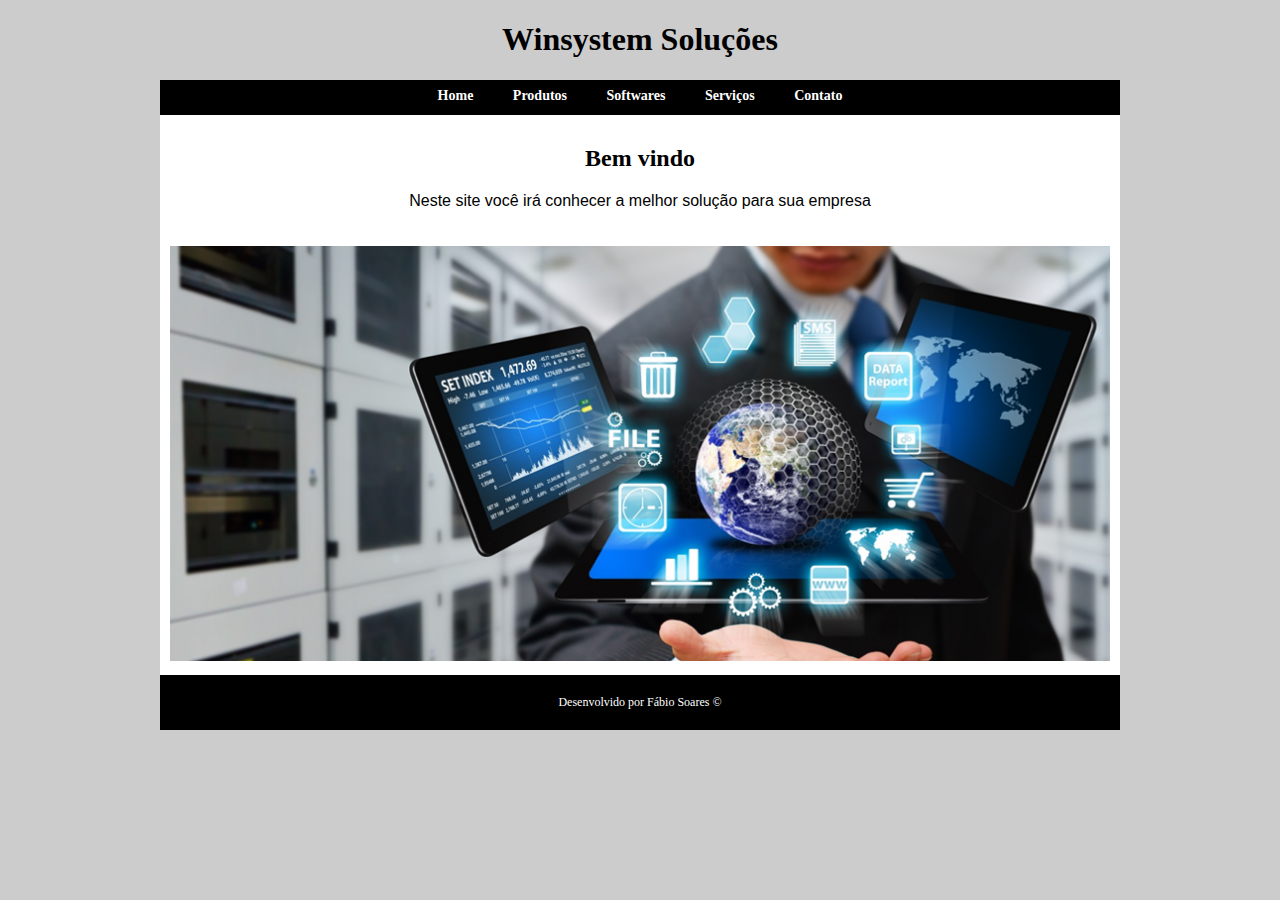
<file: index.html>
<!DOCTYPE html>
<html lang="pt-br">
	<head>
                 <!-- Trabalho Tecnologina para Internet I -->
                <!-- Professor: Diogo -->
                <!-- Aluno: Fábio Soares RA:201708347259 -->
		<meta charset="utf-8"/>
		<title>WinSytem</title>	
		<meta name="description" content="Aqui voce encontra TI">
		<link rel="stylesheet" href="css/style.css"/>
		<link rel="icon" type="text/css" href="img/icon01.jpg">
        <head>  
	
	<body>
		<main role="main">
        	<header>
        		<h1>Winsystem Soluções</h1>
        	</header>
        	
        	<nav id="menu">
        		<ul>
        			<li><a href="index.html">Home</a></li>
					<li><a href="produtos.html">Produtos</a></li>
					<li><a href="softwares.html">Softwares</a></li>	
					<li><a href="servicos.html">Serviços</a></li>
					<li><a href="contato.html">Contato</a></li>			
				</ul>
        	</nav>
        	<section>
        		<h2> Bem vindo</h2>
        		<p> Neste site você irá conhecer a melhor solução para sua empresa</p>
        	</section>

        	<section>
        		<img src="img/home02.png"alt="Automação Comercial" title="winsytemMS">
        	</section>



        	<article class="article"></article>
        	<aside class="sidebar"></aside>
        	<footer class="footer">
        		<p>Desenvolvido por Fábio Soares &copy;</p>

        	</footer>
        </main>
	
		
	</body>



</html>
</file>
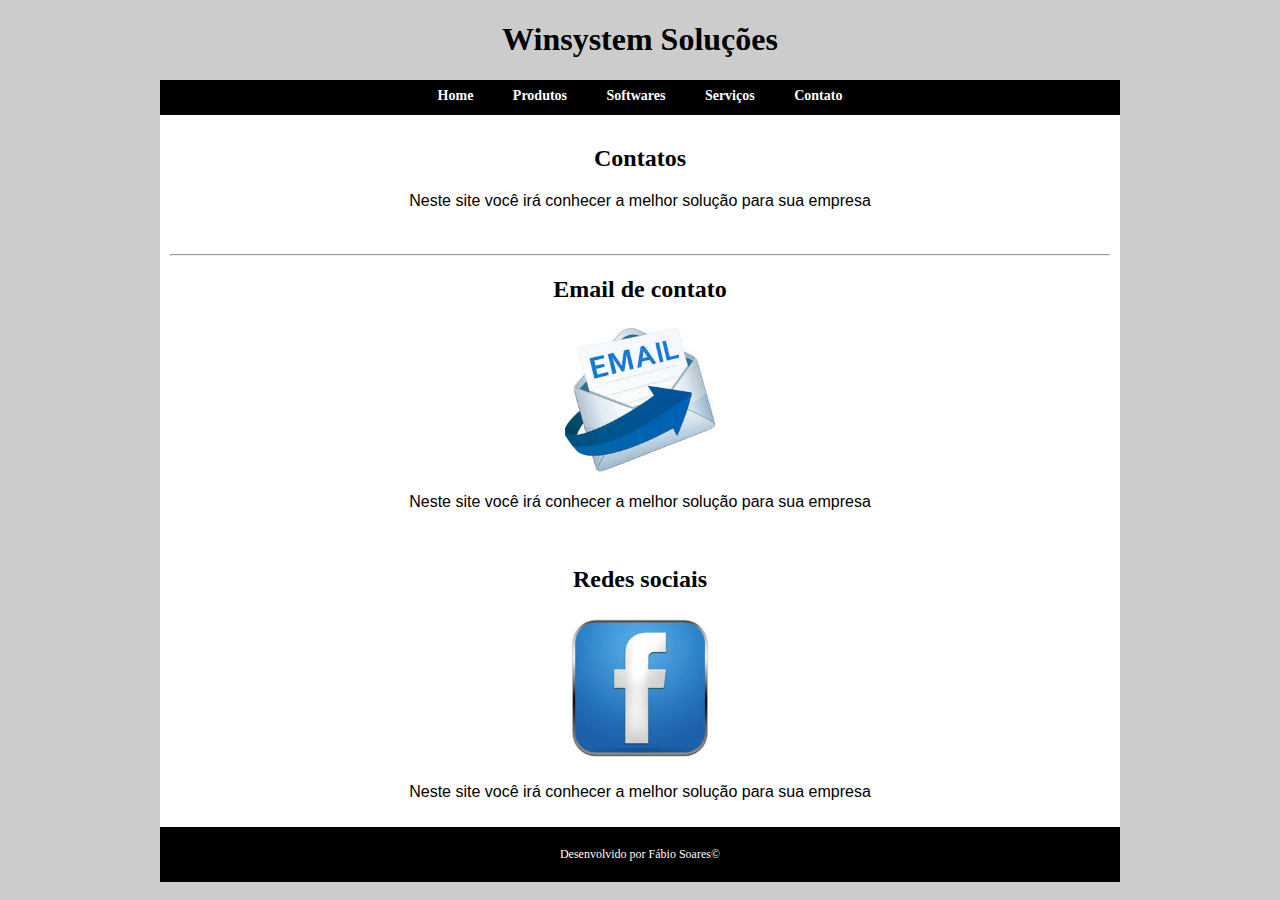
<file: contato.html>
<!DOCTYPE html>
<html lang="pt-br">
<head>
	<meta charset="utf-8"/>
		<title>WinSytem</title>	
		<meta name="description" content="Aqui voce encontra TI">
		<link rel="stylesheet" href="css/style.css"/>
		<link rel="icon" type="text/css" href="img/icon01.jpg">

<head>	
	<body>
		<header class="header">
        		<h1>Winsystem Soluções</h1>
        	</header>
        	
        	<nav id="menu">
        		<ul>
        			<li><a href="index.html">Home</a></li>
					<li><a href="produtos.html">Produtos</a></li>
					<li><a href="softwares.html">Softwares</a></li>	
					<li><a href="servicos.html">Serviços</a></li>
					<li><a href="contato.html">Contato</a></li>		
				</ul>
        	</nav>

         <section>
        		<h2> Contatos</h2>
        		<p> Neste site você irá conhecer a melhor solução para sua empresa</p>
        </section> 

        <section>
        		<hr>
        		<h2> Email de contato </h2>
        		<a href="mailto:comercial@winsystem.top">
        		<img src="img/email.jpg "alt="Automação Comercial" title="winsytemMS" width="150" height="150">
        		</a>
        		<p> Neste site você irá conhecer a melhor solução para sua empresa</p>
        </section>

        <section>
        		<h2> Redes sociais </h2>
        		<a href="https://www.facebook.com/adriellefabio.soares.7">
        		<img src="img/facebook.jpg "alt="Automação Comercial" title="winsytem" width="150" height="150">
        		</a>
        		<p> Neste site você irá conhecer a melhor solução para sua empresa</p>
        </section>





		<footer class="footer">
        		<p>Desenvolvido por Fábio Soares&copy;</p>
        </footer>
	</body>
</html>
</file>
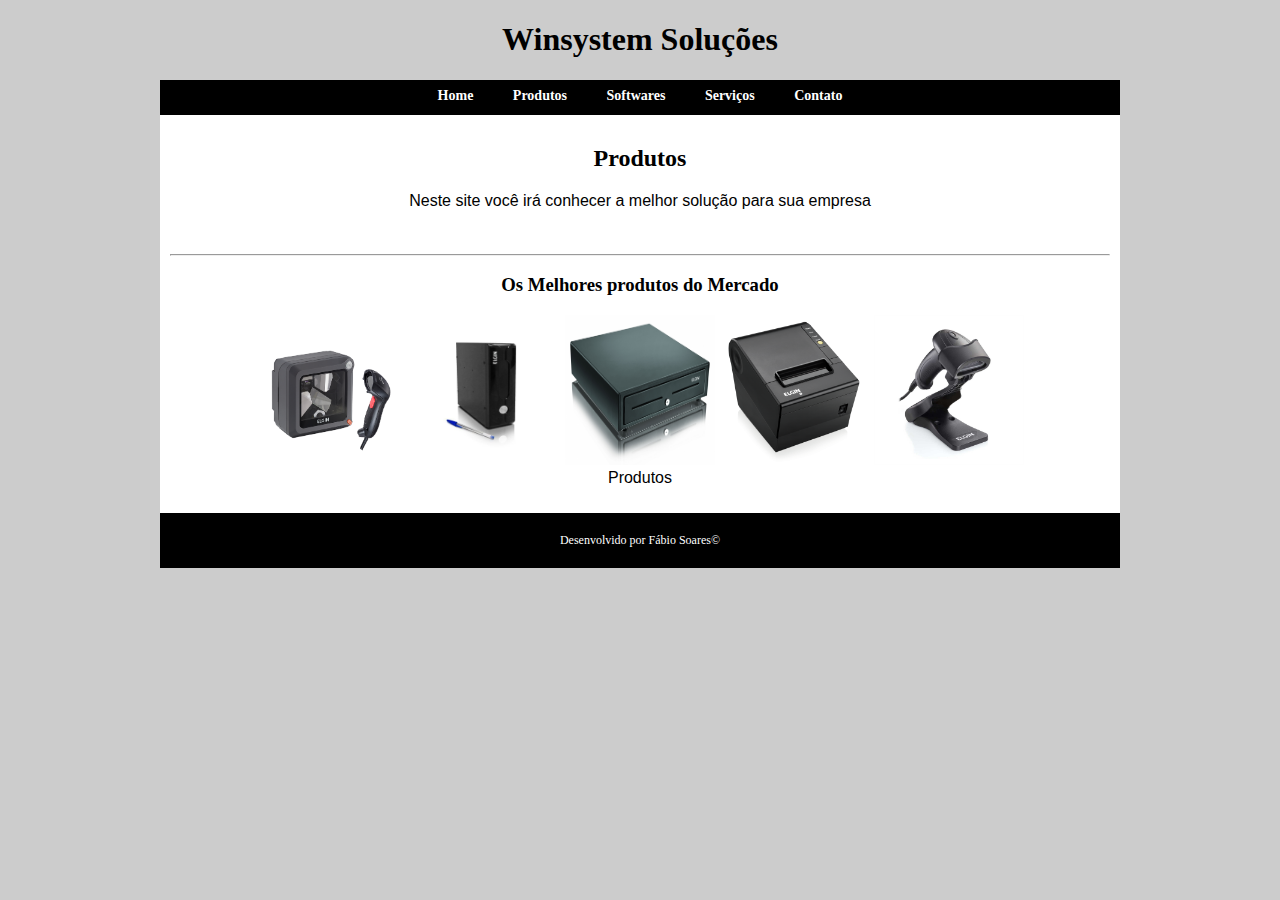
<file: produtos.html>
<!DOCTYPE html>
<html lang="pt-br">
<head>
	<meta charset="utf-8"/>
	<title>WinSytem</title>	
	<meta name="description" content="Aqui voce encontra TI">
	<link rel="stylesheet" href="css/style.css"/>
	<link rel="icon" type="text/css" href="img/icon01.jpg">
<head>	
	<body>
		<header class="header">
        		<h1>Winsystem Soluções</h1>
        	</header>
        	
        	<nav id="menu">
        		<ul>
        			<li><a href="index.html">Home</a></li>
					<li><a href="produtos.html">Produtos</a></li>
					<li><a href="softwares.html">Softwares</a></li>	
					<li><a href="servicos.html">Serviços</a></li>
					<li><a href="contato.html">Contato</a></li>			
				</ul>
        	</nav>
        <section>
        		<h2> Produtos</h2>
        		<p> Neste site você irá conhecer a melhor solução para sua empresa</p>
        </section>
        <section>
        	<hr>
        	<h3> Os Melhores produtos do Mercado</h3>
        	 <figure class="imgSoftwares">
        	 	<img src="img/produto01.png"alt="Automação Comercial" title="SisBar" width="150" height="150">
             	<img src="img/produto02.jpg"alt="Automação Comercial" title="SisIndustria" width="150" height="150">
             	<img src="img/produto03.jpg"alt="Automação Comercial" title="SisLoja" width="150" height="150">
             	<img src="img/produto04.png "alt="Automação Comercial" title="SisPdv" width="150" height="150">
             	<img src="img/produto05.jpg "alt="Automação Comercial" title="SisPosto" width="150" height="150">
             	<figcaption> Produtos </figcaption>
             </figure>
        </section>


		<footer class="footer">
        		<p>Desenvolvido por Fábio Soares&copy;</p>
        </footer>
	</body>
</html>
</file>
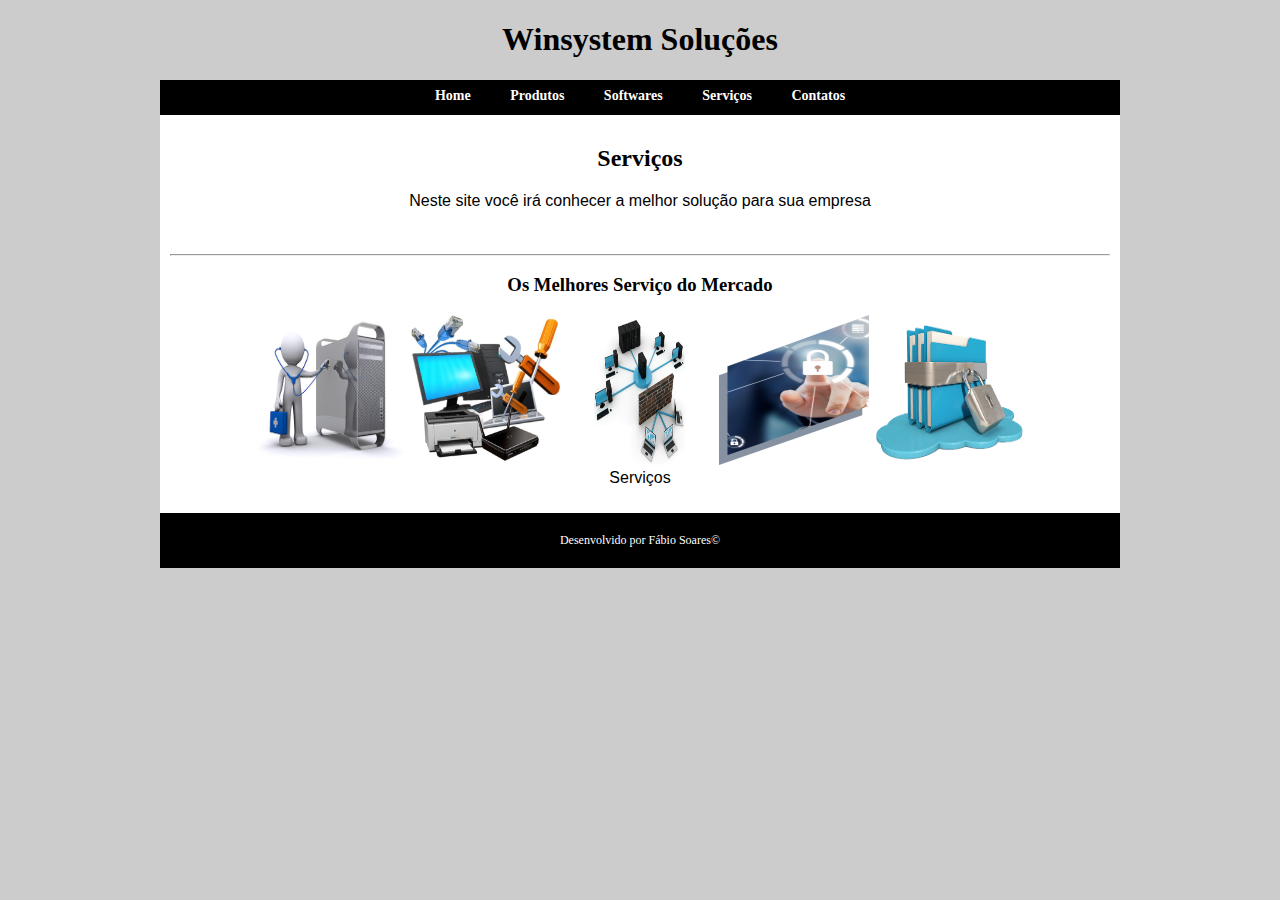
<file: servicos.html>
<!DOCTYPE html>
<html lang="pt-br">
<head>
	<meta charset="utf-8"/>
		<title>WinSytem</title>	
		<meta name="description" content="Aqui voce encontra TI">
		<link rel="stylesheet" href="css/style.css"/>
		<link rel="icon" type="text/css" href="img/icon01.jpg">
<head>	
	<body>
		<header class="header">
        		<h1>Winsystem Soluções</h1>
        	</header>
        	
        	<nav id="menu">
        		<ul>
        			<li><a href="index.html">Home</a></li>
					<li><a href="produtos.html">Produtos</a></li>
					<li><a href="softwares.html">Softwares</a></li>	
					<li><a href="servicos.html">Serviços</a></li>
					<li><a href="contato.html">Contatos</a></li>		
				</ul>
        	</nav>

        <section>
        		<h2> Serviços</h2>
        		<p> Neste site você irá conhecer a melhor solução para sua empresa</p>
        </section>

        <section>
        	<hr>
        	<h3> Os Melhores Serviço do Mercado</h3>
        	<figure class="imgSoftwares">
        	    <img src="img/servico01.jpg"alt="Automação Comercial" title="Preventiva" width="150" height="150">
                <img src="img/servico02.jpg"alt="Automação Comercial" title="Reparo" width="150" height="150">
                <img src="img/servico03.jpg"alt="Automação Comercial" title="Rede" width="150" height="150">
                <img src="img/servico04.png"alt="Automação Comercial" title="Segurança" width="150" height="150">
                <img src="img/servico05.png"alt="Automação Comercial" title="Backups" width="150" height="150">
                <figcaption> Serviços </figcaption>
            </figure>
        </section>



		<footer class="footer">
        		<p>Desenvolvido por Fábio Soares&copy;</p>
        </footer>
	</body>
</html>
</file>
<file: css/style.css>
body{
	background-color: #CCCCCC;
}

h1,h2,h3{
	font-family: Verdana;
}

header{
	text-align: center;
}

section{
	background-color: #FFFFFF;
	font-family: Arial;
	text-align: center;
	padding: 10px;
}

footer{
	background-color: #000000;
	color: #FFFFFF;
	font-family: Verdana;
	font-size: 12px;
	text-align: center;
	padding: 8px;

}

img, video{
	max-width: 100%;
}

#menu{
	background-color: #000000;
	height: 35px;
	font-family: Verdana;
	font-weight: bold;
	font-size: 14px;
  
}

#menu ul{
	text-align: center;
	height: auto;
	padding: 8px 0px;
	margin: 0px;
}

#menu li{
	display: inline;
	padding: 10px;
	margin: 0px;
}

#menu a{
	text-decoration: none;
	color: #FFFFFF;
	padding: 8px 8px 8px 8px;
}

#menu a:hover{
	color: #000000;
	background-color: #FFFFFF;
}

@media all and (min-width: 960px){

	body{
		width: 960px;
		margin: auto;
	}

}
@media all and (max-width: 480px){
	#menu{
		height: 100%;
	}

	#menu li{
		display: block;
		padding: 10px;
		margin: 0px;
	}
}
</file>
